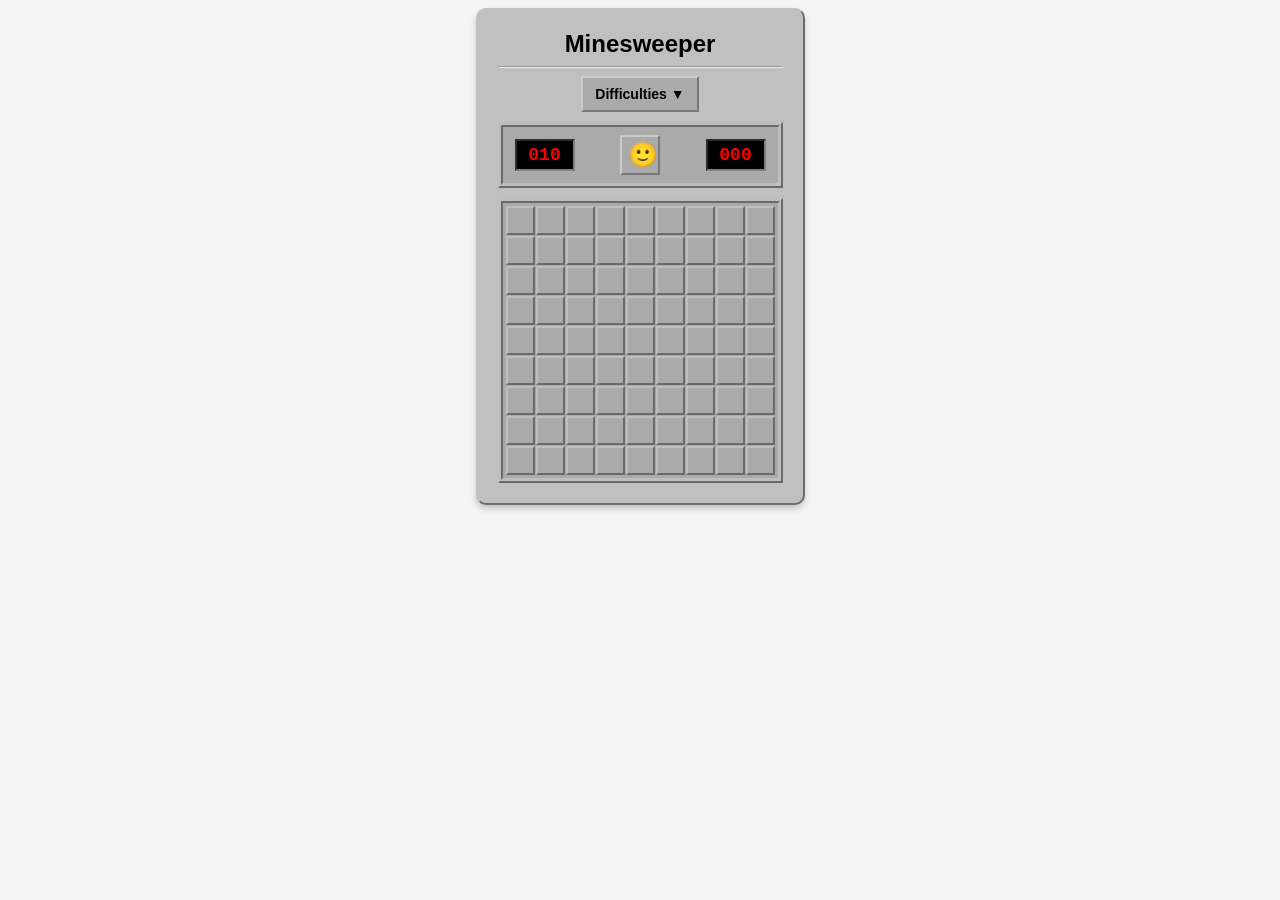
<file: index.html>
<!DOCTYPE html>
<html lang="en">
    <head>
        <meta charset="UTF-8" />
        <meta name="viewport" content="width=device-width, initial-scale=1.0" />
        <link rel="stylesheet" href="minesweeper.css" />
        <script src="minesweeper.js"></script>
        <title>Document</title>
    </head>
    <body>
        <div id="game-container">
            <h2>Minesweeper</h2>
            <hr />
            <div class="difficulty-container">
                <button id="difficulty-button">Difficulties ▼</button>
                <div id="dropdown-menu" class="dropdown-content"></div>
            </div>
            <div id="game-state-container">
                <div id="mine-counter" class="counter">000</div>
                <button id="reset-button">🙂</button>
                <div id="timer" class="counter">000</div>
            </div>
            <div id="grid-container"></div>
        </div>
    </body>
</html>
</file>
<file: minesweeper.css>
body {
    font-family: Arial, Helvetica, sans-serif;
    display: flex;
    justify-content: center;
    align-items: center;
    background-color: whitesmoke;
}

h2 {
    font-family: "MS Sans Serif", sans-serif;
    margin: 0px;
}

#game-container {
    text-align: center;
    background: #c0c0c0;
    border: 2px outset #c0c0c0;
    padding: 20px;
    border-radius: 10px;
    box-shadow: 0 4px 6px rgba(0, 0, 0, 0.2);
}

.difficulty-container {
    position: relative;
    display: inline-block;
}

#difficulty-button {
    background-color: rgb(170, 170, 170);
    color: black;
    border: 2px outset #ccc;
    padding: 8px 12px;
    font-size: 14px;
    font-family: "MS Sans Serif", sans-serif;
    cursor: pointer;
    border-radius: 0;
    font-weight: bold;
}

#difficulty-button:hover {
    background-color: rgb(180, 180, 180);
}

#difficulty-button:active {
    border: 2px inset rgb(190, 190, 190);
    background-color: rgb(160, 160, 160);
}

.dropdown-content {
    display: none;
    position: absolute;
    background-color: rgb(170, 170, 170);
    border: 4px ridge rgb(190, 190, 190);
    min-width: 200px;
    z-index: 1;
    overflow: hidden;
    border-radius: 0;
}

.dropdown-content.show {
    display: block;
}

.dropdown-content button {
    background-color: rgb(170, 170, 170);
    color: black;
    padding: 10px 16px;
    text-decoration: none;
    display: block;
    border: 1px solid transparent;
    width: 100%;
    text-align: left;
    cursor: pointer;
    font-size: 13px;
    font-family: "MS Sans Serif", sans-serif;
    white-space: nowrap;
    overflow: hidden;
    border-radius: 0;
    box-sizing: border-box;
}

.dropdown-content button:hover {
    background-color: rgb(180, 180, 180);
    border: 1px inset rgb(190, 190, 190);
}

.dropdown-content button:active {
    background-color: rgb(160, 160, 160);
    border: 1px inset rgb(190, 190, 190);
}

#game-state-container {
    display: flex;
    justify-content: space-between;
    align-items: center;
    background: rgb(170, 170, 170);
    border: 5px ridge rgb(190, 190, 190);
    margin: 10px auto;
    padding: 8px 12px;
    border-radius: 0;
}
.counter {
    font-size: 18px;
    font-weight: bold;
    color: #ff0000;
    background: #000;
    padding: 4px 8px;
    border-radius: 0;
    display: flex;
    justify-content: center;
    align-items: center;
    min-width: 40px;
    text-align: center;
    border: 2px inset #808080;
    font-family: "Courier New", monospace;
}

#reset-button {
    font-size: 24px;
    background: none;
    border: 2px outset #ccc;
    width: 40px;
    height: 40px;
    cursor: pointer;
    border-radius: 0;
}

#reset-button:active {
    border: 2px inset #ccc;
}

#grid-container {
    display: inline-grid;
    background: rgb(170, 170, 170);
    gap: 1px;
    border: 5px ridge rgb(190, 190, 190);
    padding: 3px;
}

.tile {
    background: rgb(170, 170, 170);
    width: 25px;
    height: 25px;
    border: 2px outset rgb(190, 190, 190);
    display: flex;
    justify-content: center;
    align-items: center;
    font-weight: bold;
    font-size: 15px;
    cursor: pointer;
    user-select: none;
}

.tile:active {
    border: 2px inset rgb(190, 190, 190);
}

.tile.revealed {
    border: 2px inset rgb(190, 190, 190);
    background: #dddddd;
}

.tile.revealed-mine {
    border: 2px inset rgb(190, 190, 190);
    background: red;
}
</file>
